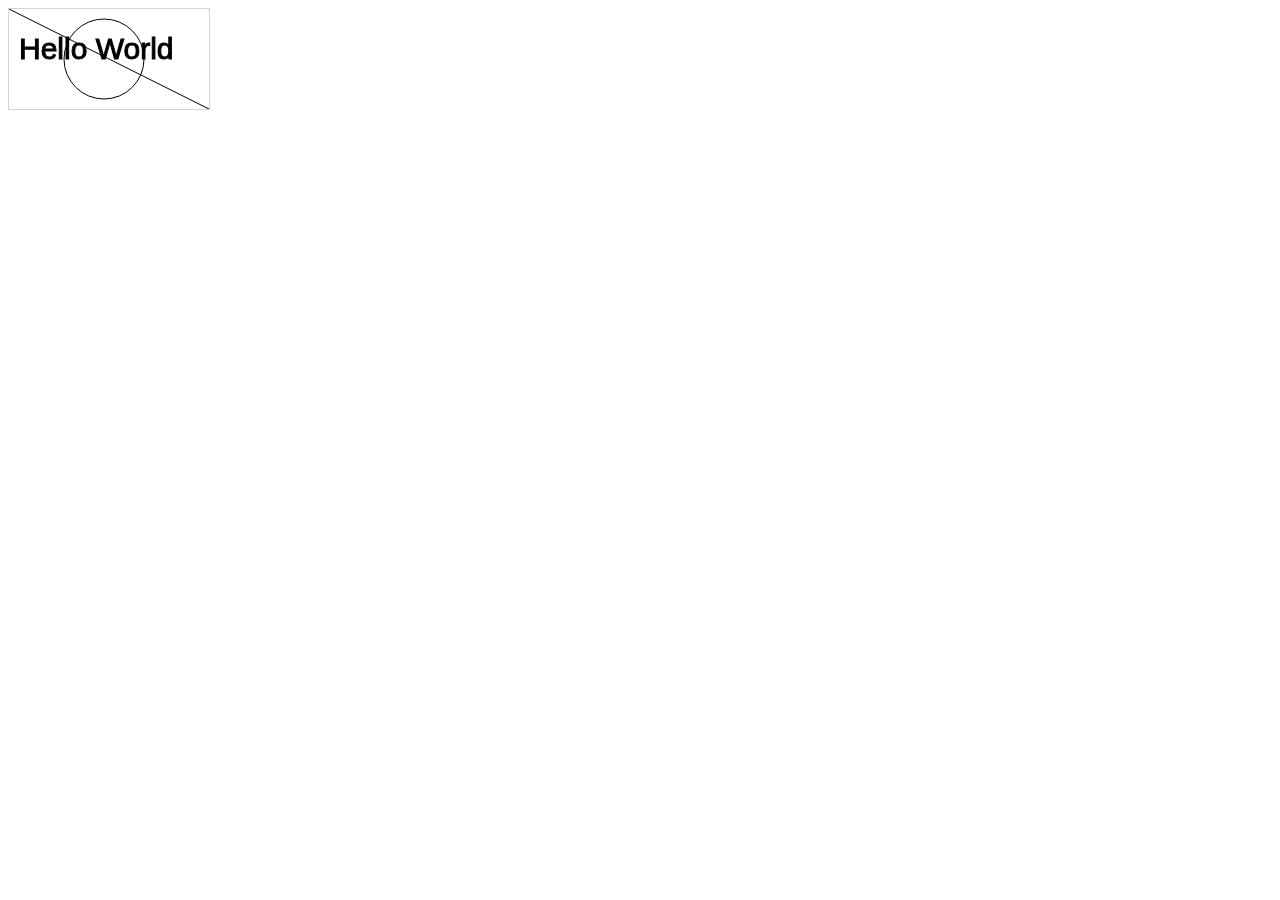
<file: Canvas/index.html>
<!DOCTYPE html>
<html>
<body>

<canvas id="myCanvas" width="200" height="100" style="border:1px solid #d3d3d3;">
Your browser does not support the HTML canvas tag.</canvas>

<script>

//Draw a Line
var c = document.getElementById("myCanvas");
var ctx = c.getContext("2d");
ctx.moveTo(0,0);
ctx.lineTo(200,100);
ctx.stroke();

//Draw a Circle
var c = document.getElementById("myCanvas");
var ctx = c.getContext("2d");
ctx.beginPath();
ctx.arc(95,50,40,0,2*Math.PI);
ctx.stroke();

//Draw a Text
var c = document.getElementById("myCanvas");
var ctx = c.getContext("2d");
ctx.font = "30px Arial";
ctx.fillText("Hello World", 10, 50);

//Stroke Text
var c = document.getElementById("myCanvas");
var ctx = c.getContext("2d");
ctx.font = "30px Arial";
ctx.strokeText("Hello World", 10, 50);
</script><br>
</body>
</html>
</file>
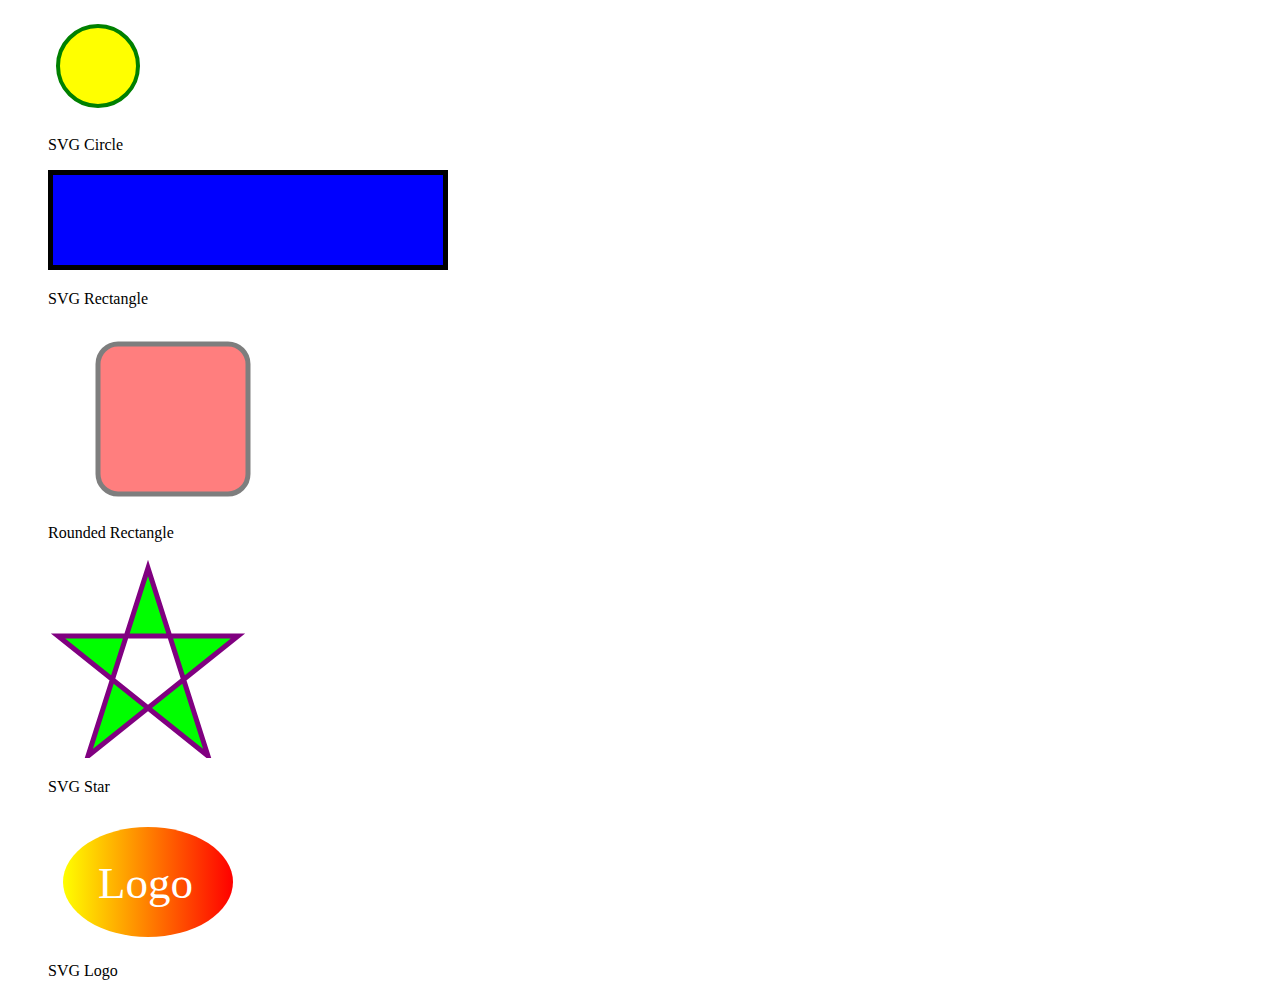
<file: SVG/index.html>
<!DOCTYPE html>
<html>
    <head>
        <link rel="stylesheet" href="style.css">
    </head>
<body>

<ul><li><svg width="100" height="100">
  <circle cx="50" cy="50" r="40"
  stroke="green" stroke-width="4" fill="yellow" />
<p>SVG Circle</p>
</svg></li>

<li>
        <svg width="400" height="100">
                <rect width="400" height="100" 
                style="fill:rgb(0,0,255);stroke-width:10;stroke:rgb(0,0,0)" />
                <p>SVG Rectangle</p>
</li>

<li>
        <svg width="400" height="180">
                <rect x="50" y="20" rx="20" ry="20" width="150" height="150"
                style="fill:red;stroke:black;stroke-width:5;opacity:0.5" />
                <p>Rounded Rectangle</p>
              </svg>
</li>
<li>
        <svg width="300" height="200">
                <polygon points="100,10 40,198 190,78 10,78 160,198"
                style="fill:lime;stroke:purple;stroke-width:5;fill-rule:evenodd;" />
              <p>SVG Star</p></svg>
            
</li>
<li>
        <svg height="130" width="500">
                <defs>
                  <linearGradient id="grad1" x1="0%" y1="0%" x2="100%" y2="0%">
                    <stop offset="0%" style="stop-color:rgb(255,255,0);stop-opacity:1" />
                    <stop offset="100%" style="stop-color:rgb(255,0,0);stop-opacity:1" />
                  </linearGradient>
                </defs>
                <ellipse cx="100" cy="70" rx="85" ry="55" fill="url(#grad1)" />
                <text fill="#ffffff" font-size="45" font-family="Verdana" x="50" y="86">Logo</text>
                <p>SVG Logo</p>
 
              </svg>
</li>
</ul>
 
</body>
</html>
</file>
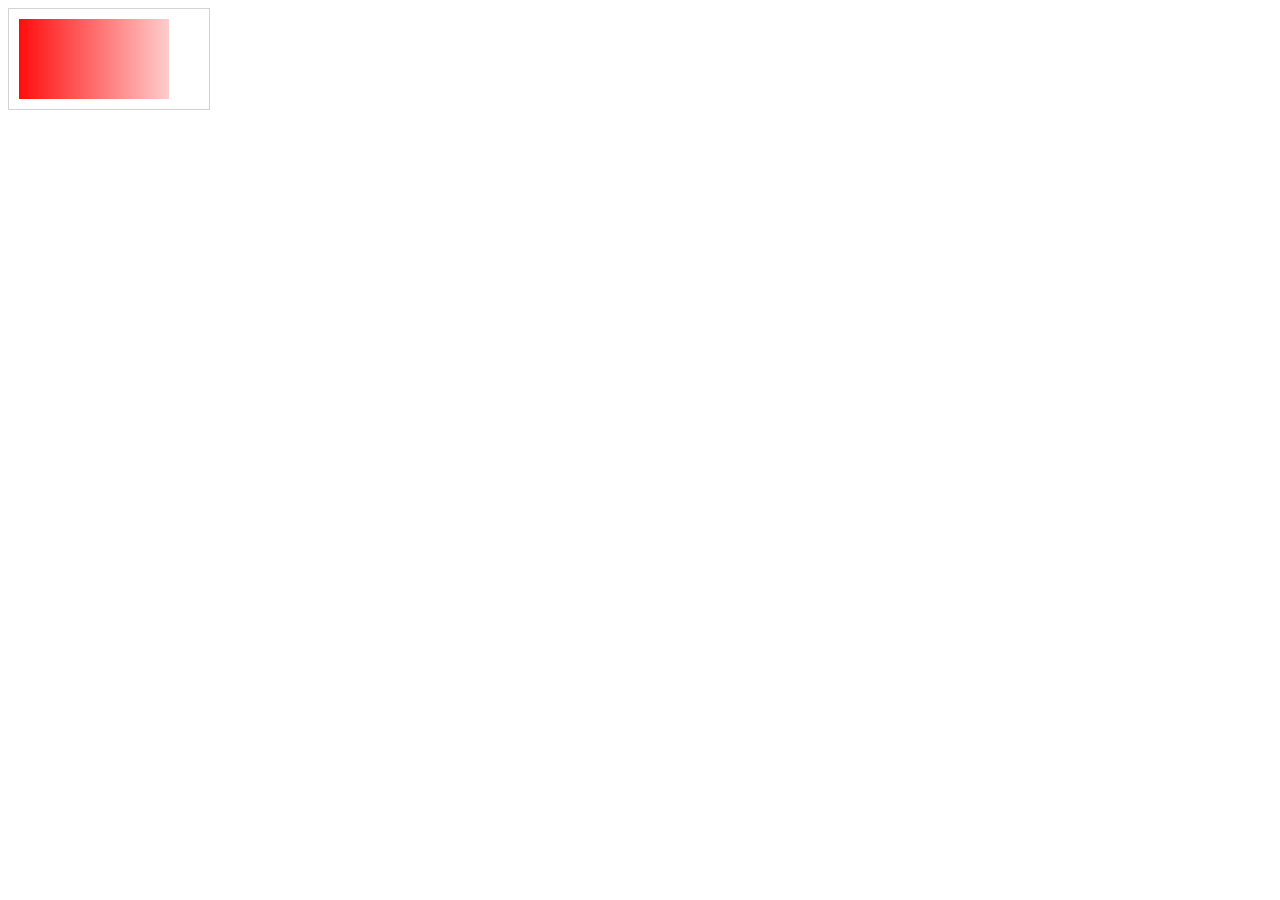
<file: Canvas/index_2.html>
<!DOCTYPE html>
<html>
<body>

<canvas id="myCanvas" width="200" height="100" style="border:1px solid #d3d3d3;">
Your browser does not support the HTML canvas tag.</canvas>

<script>
var c = document.getElementById("myCanvas");
var ctx = c.getContext("2d");
// Create gradient
var grd = ctx.createLinearGradient(0,0,200,0);
grd.addColorStop(0,"red");
grd.addColorStop(1,"white");
// Fill with gradient
ctx.fillStyle = grd;
ctx.fillRect(10,10,150,80);
</script>

</body>
</html>
</file>
<file: SVG/style.css>
li {
    list-style-type: none;
}
</file>
